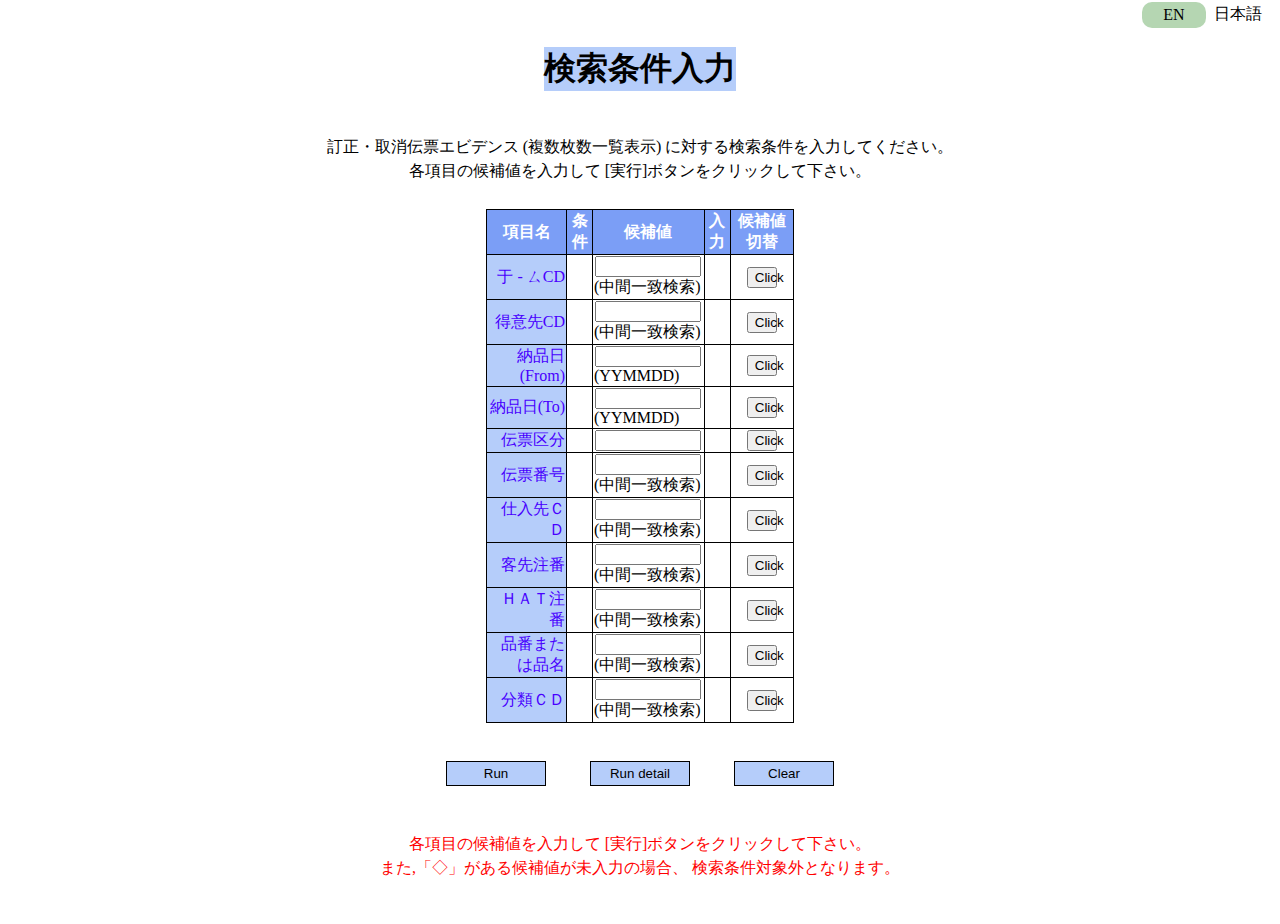
<file: html/index.html>
<!DOCTYPE html>
<html>
    <head>
        <title>Project </title>
        <link rel="stylesheet" href="index.css">
       
    </head>
    <body >
        <div class="demo"> 
            <span id="en" class="button_lang current_lang">EN</span>
            <span id="jp" class="button_lang">日本語</span>
            <!-- <div class="translation english" id="translate">
            The text here will change
            </div> -->
        </div>
        <br>
        <script src = "index.js"></script>
        <h1>検索条件入力</h1>
        <br>
        <br>
      
        <div class="textfirst">
            <p>訂正・取消伝票エビデンス (複数枚数一覧表示) に対する検索条件を入力してください。</p>
            <p> 各項目の候補値を入力して [実行]ボタンをクリックして下さい。</p>
        </div>
        <br>
        
        <table class="center" >
        <tr  class="td1"  >
            <th class = "th1">項目名</th>
            <th class = "th2">条件</th> 
            <th class = "th3">候補値</th>
            <th class = "th4">入力</th>
            <th class = "th5">候補値切替</th>

        </tr>
        <tr >
            <td class="td">于 - ㄙCD</td>
            <td></td>
            <td><input  type="text" id="o1">(中間一致検索)</td>
            <td></td>
            <td><button class="bt" onclick="document.getElementById('o1').value = ''">Click</button></td>
        </tr>
        <tr  >
            <td class="td">得意先CD</td>
            <td></td>
            <td><input type="text" id="o2">(中間一致検索)</td>
            <td></td>
            <td><button class="bt" onclick="document.getElementById('o2').value = ''">Click</button></td>
        </tr>
        <tr>
            <td class="td">納品日(From)</td>
            <td></td>
            <td><input type="text" id="o3">(YYMMDD)</td>
            <td></td>
            <td><button class="bt" onclick="document.getElementById('o3').value = ''">Click</button></td>
        </tr>
        <tr  >
            <td class="td">納品日(To)</td>
            <td></td>
            <td><input type="text" id="o4">(YYMMDD)</td>
            <td></td>
            <td><button class="bt" onclick="document.getElementById('o4').value = ''">Click</button></td>
        </tr>
        <tr  >
            <td class="td">伝票区分</td>
            <td></td>
            <td><input type="text" id="o5"></td>
            <td></td>
            <td><button class="bt" onclick="document.getElementById('o5').value = ''">Click</button></td>
        </tr>
        <tr  >
            <td class="td">伝票番号</td>
            <td></td>
            <td><input type="text" id="o6">(中間一致検索)</td>
            <td></td>
            <td><button class="bt" onclick="document.getElementById('o6').value = ''">Click</button></td>
        </tr>
        <tr  >
            <td class="td">仕入先ＣＤ</td>
            <td></td>
            <td><input type="text" id="o7">(中間一致検索)</td>
            <td></td>
            <td><button class="bt" onclick="document.getElementById('o7').value = ''">Click</button></td>
        </tr>
        <tr  >
            <td class="td">客先注番</td>
            <td></td>
            <td><input type="text" id="o8">(中間一致検索)</td>
            <td></td>
            <td><button class="bt" onclick="document.getElementById('o8').value = ''">Click</button></td>
        </tr>
        <tr  >
            <td class="td">ＨＡＴ注番</td>
            <td></td>
            <td><input type="text" id="o9">(中間一致検索)</td>
            <td></td>
            <td><button class="bt" onclick="document.getElementById('o9').value = ''">Click</button></td>
        </tr>
        <tr  >
            <td class="td">品番または品名</td>
            <td></td>
            <td><input type="text" id="o10">(中間一致検索)</td>
            <td></td>
            <td><button class="bt" onclick="document.getElementById('o10').value = ''">Click</button></td>
        </tr>
        <tr  >
            <td class="td">分類ＣＤ</td>
            <td></td>
            <td><input type="text" id="o11">(中間一致検索)</td>
            <td></td>
            <td><button class="bt" onclick="document.getElementById('o11').value = ''">Click</button></td>
        </tr>
        </table>
        <br>
        <div class="div1">
            <button class="btn" type="button" onclick="canvas2()">Run</button>
            <button class="btn" type="button" onclick="canvas1()">Run detail</button>
            <button class="btn" type="button" onclick="clearall()">Clear</button>
        </div>
        <br>
        <div class="textlast">
            <p > 各項目の候補値を入力して [実行]ボタンをクリックして下さい。</p>
            <p>また,「◇」がある候補値が未入力の場合、 検索条件対象外となります。</p>
        </div>
        <br>
        <br>
    
    </body>
</html>
</file>
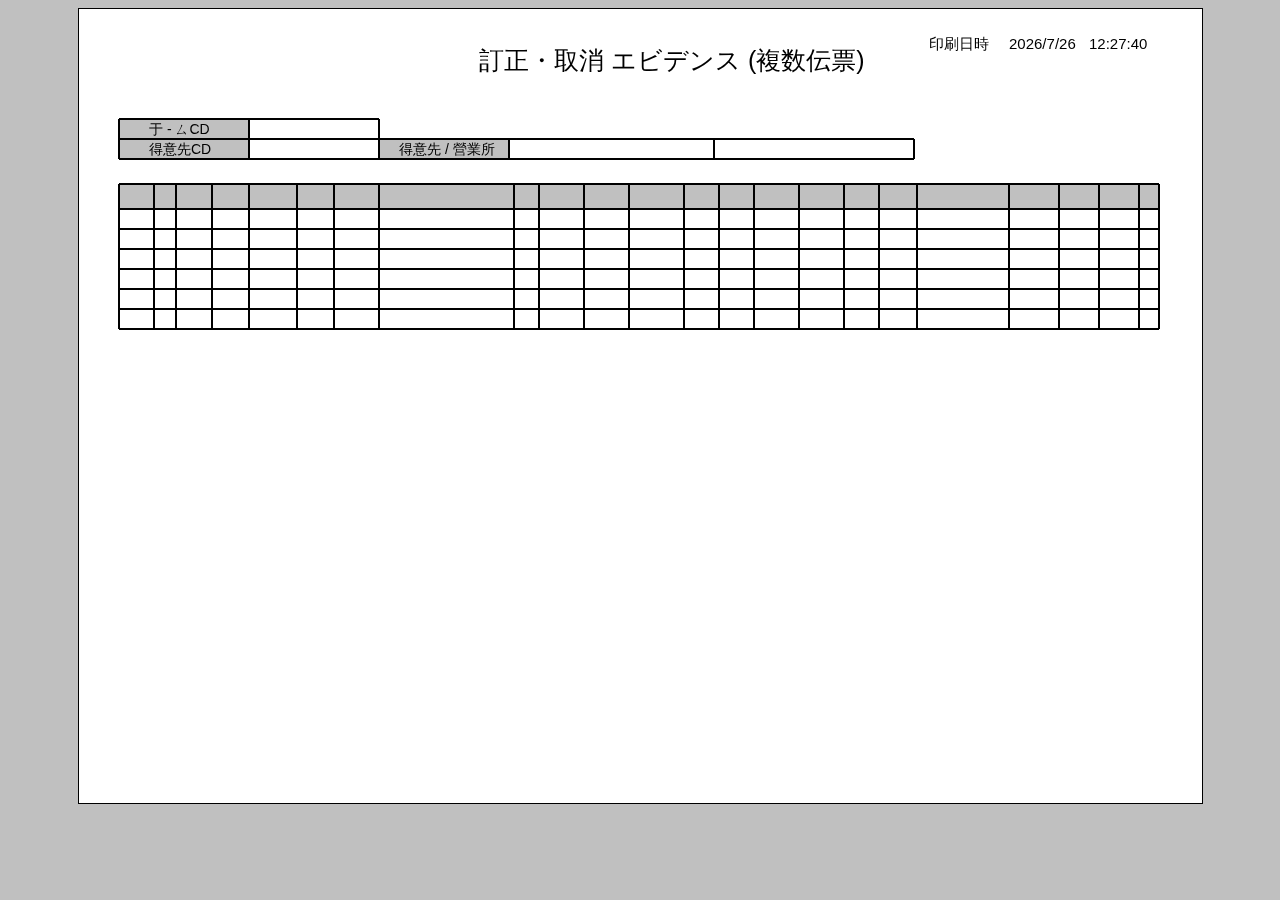
<file: html/canvas1.html>
<!DOCTYPE html>
<html>
    <head>
        <title>Canvas1 </title>
        <style>
            #myCanvas { 
                    margin-left: auto;
                    margin-right: auto;
                    display: block;
                    /* width: 1123px;
                    height: 794px; */
                    border:1px
                    solid #000000
                }       
        </style>
    </head>
    <body style="background-color: #C0C0C0;">
        <canvas id="myCanvas" width="1123px" height="794px" style="background-color: #ffffff;" ></canvas>
        <script src = "canvas1.js"></script>
    </body>
</html>
</file>
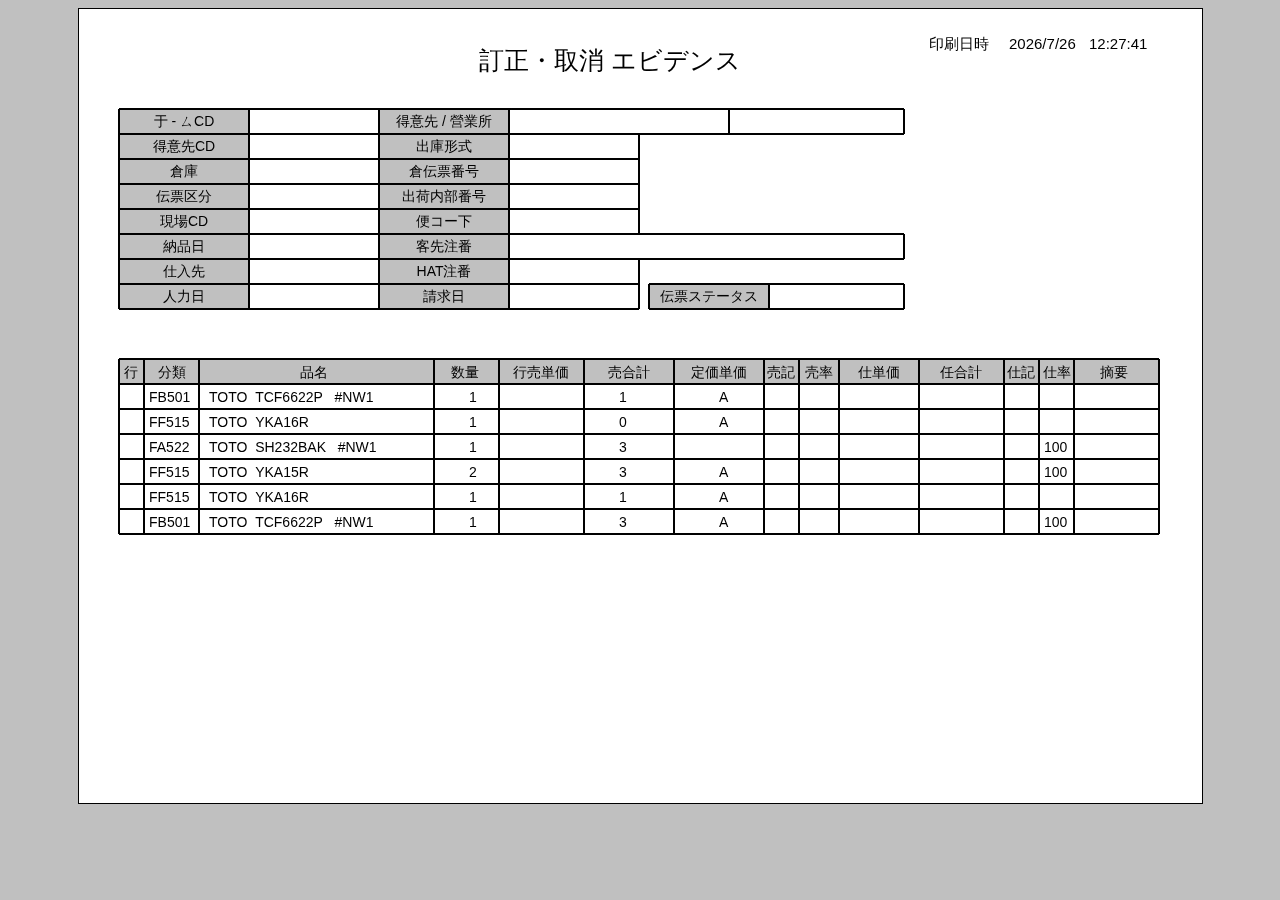
<file: html/canvas2.html>
<!DOCTYPE html>
<html>
    <head>
        <title>Canvas2 </title>
        <style>
            #myCanvas { 
                    margin-left: auto;
                    margin-right: auto;
                    display: block;
                    /* width: 1123px;
                    height: 794px; */
                    border:1px
                    solid #000000
                }       
        </style>
    </head>
    <body style="background-color: #C0C0C0;" >
        <canvas id="myCanvas" width="1123px" height="794px" style="background-color: #ffffff;"></canvas>
        <script src = "canvas2.js"></script>
    </body>
</html>
</file>
<file: html/index.css>
@import url("https://fonts.googleapis.com/css?family=Asap&display=swap");
@import url("https://fonts.googleapis.com/css?family=Noto+Serif+SC&display=swap");
@import url("https://fonts.googleapis.com/css?family=Noto+Sans+JP&display=swap");

.demo {
    margin-right: 10px;
    text-align: center;
    display: flex;
    align-items: center;
    justify-content: right;   
}

.button_lang {
    cursor: pointer;
    display: inline-block;
    padding: 0.25em 0em;
    border-radius: 10px; 
    width: 4em;
    transition: 1 ease; 
}
.button_lang:hover {
    background: #b5d6b2;
    transition: 0.25s ease;
}
  
.current_lang {
    background: #b5d6b2;
}
  



html, body {
    height: 100%;
    width: 100%;
}

html {
    display: table;
    /* margin: auto; */
}

body {
    display: table-cell; 
    vertical-align: middle;
    margin: auto; 
} 

input{
    width: 90%;
    height: 40%;
    display: block;
    margin: auto;
}
table{
    width: 24%;
    height: 57.5%;
}
.th1{
    width: 26%;
   
}
.th2{
    width: 8.5%;
}
.th3{
    width: 36.5%;
}
.th4{
    width: 8.5%;
}
.th5{
    width: 20.5%;
}

td{
    height:8.5%;
}
th{
    height:5%;
}

table, th, td {
    border: 1px solid black;
    border-collapse: collapse;
    }   
.center {
    margin-left: auto;
    margin-right: auto;
    }
h1 {   
    width: 15%;
    background-color: rgb(181, 205, 250);
    text-align: center;
    margin: auto;
}
p {text-align: center;}
#add {
    margin-left: auto;
    margin-right: auto; 
}
.div1 {
    text-align: center;
}
.btn{
    /* border-radius:10px;  */
    min-width: 100px;
    height: 25px;
    border: 0.5px solid black;
    background-color: rgb(181, 205, 250);
    color:black;
    margin: 20px; 
}

.td1{
    background-color: rgb(123, 158, 246);
    color:white;
}
.td{
    background-color: rgb(181, 205, 250);
    color:#4800ff;
    text-align: right;
}
.bt{
    width: 50%;
    margin: auto;
    display: flex;
}
.textlast{
    color: red;
    line-height: 0.5;
}
.textfirst{
    line-height: 0.5;
}
.td0{
    height: 10px;
}
</file>
